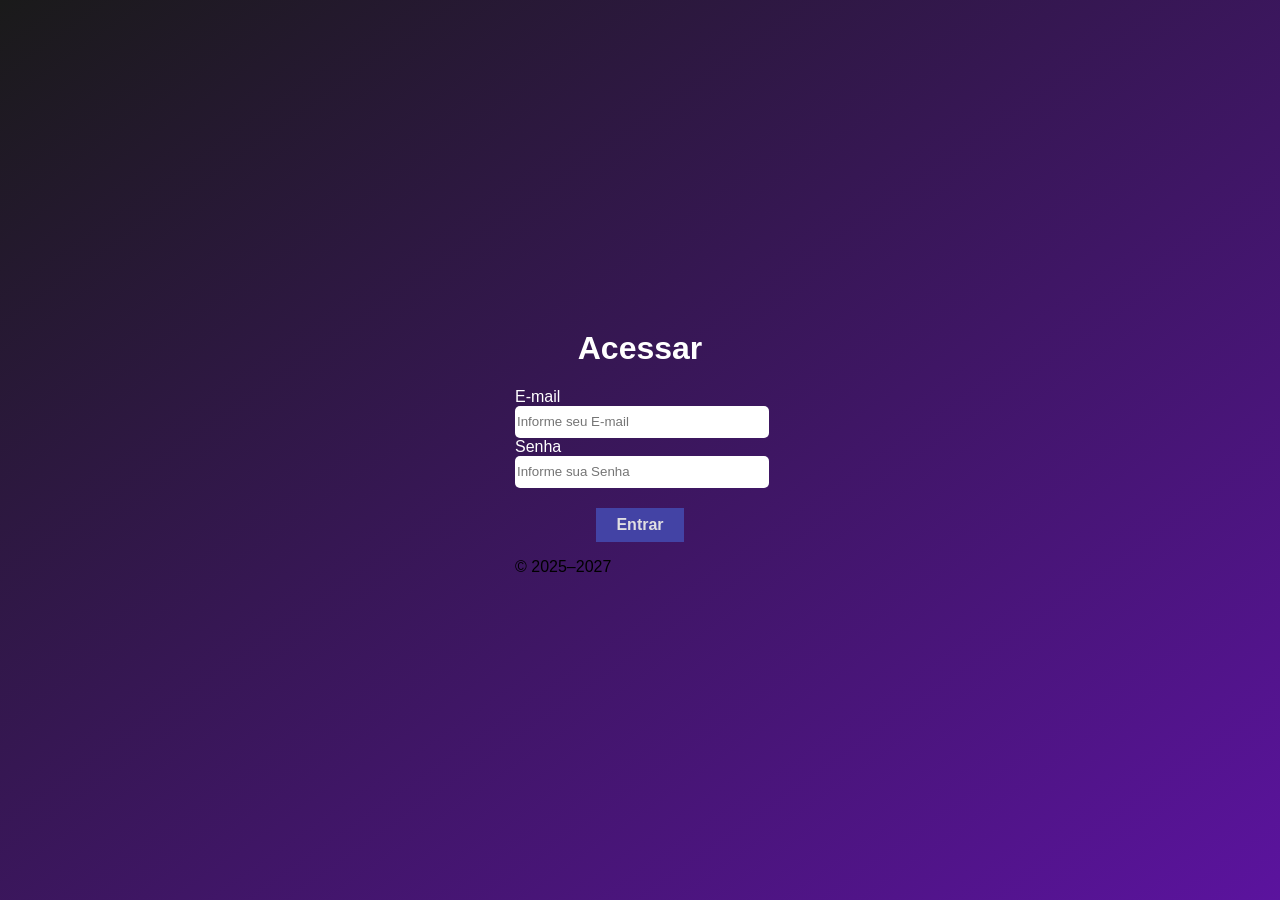
<file: index.html>
<!DOCTYPE html>
<html>
<head>
    <meta charset='utf-8'>
    <meta http-equiv='X-UA-Compatible' content='IE=edge'>
    <title>Login</title>
    <meta name='viewport' content='width=device-width, initial-scale=1'>
    <link rel='stylesheet' type='text/css' media='screen' href='style.css'>
</head>
<body>
    <main id="login">
        <form class="form">
            <h1>Acessar</h1>

            <label for="loginEmail">E-mail</label>
            <input type="email" id="loginEmail" placeholder="Informe seu E-mail">

            <label for="loginSenha">Senha</label>
            <input type="password" id="loginSenha" placeholder="Informe sua Senha">

            <!-- Botão para fazer o login -->
            <button class="w-100 btn btn-lg btn-primary" type="button" onclick="acessar()">Entrar</button>

            <p class="mt-5 mb-3 text-muted">&copy; 2025–2027</p>
        </form>
    </main>

    <script src="main.js"></script>
</body>
</html>
</file>
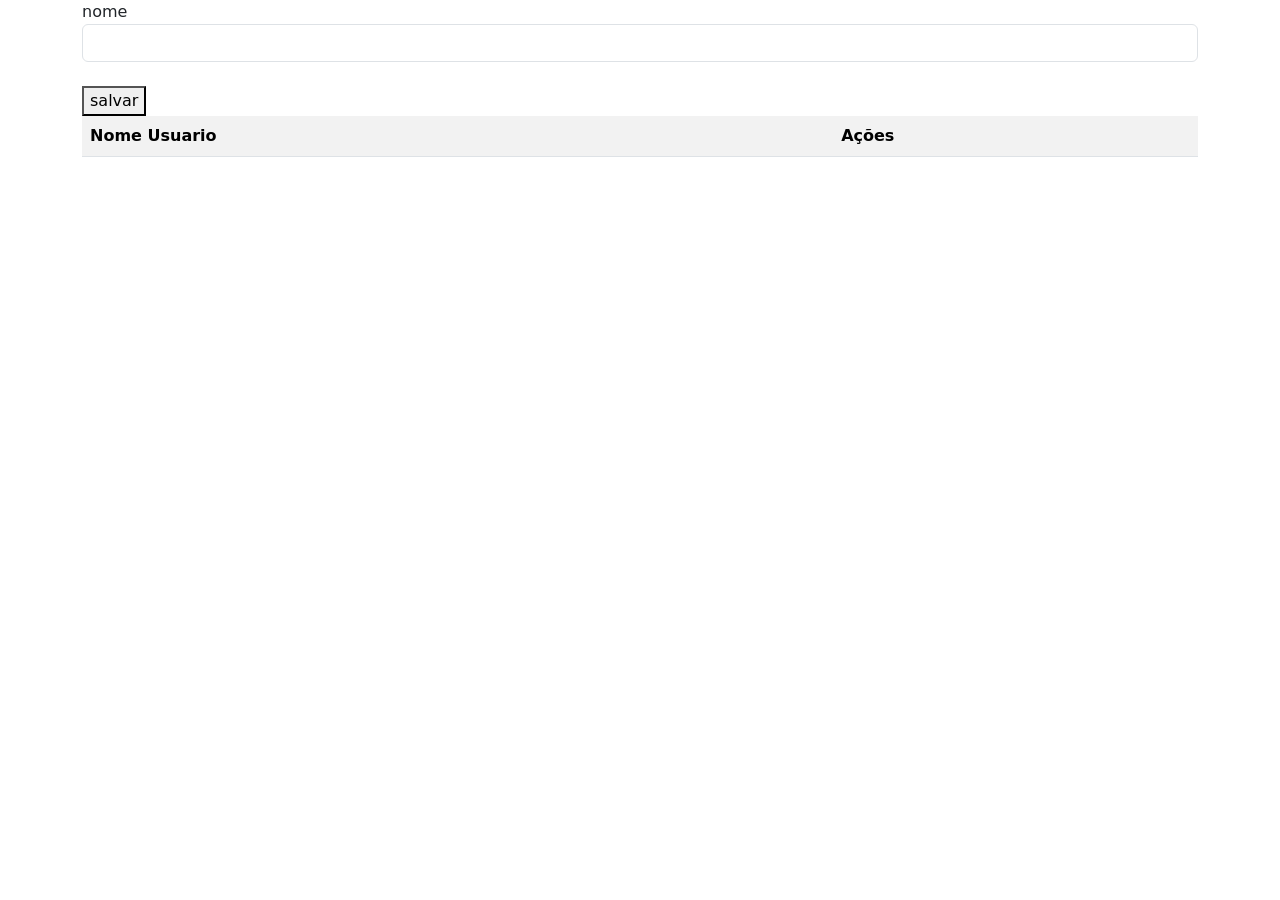
<file: cadastro.html>
<!DOCTYPE html>
<html lang="pt-BR">
<head>
    <meta charset='utf-8'>
    <meta name='viewport' content='width=device-width, initial-scale=1'>
    <title>Cadastro</title>
    <link rel="canonical" href="https://getbootstrap.com/docs/5.0/examples/sign-in/">
    <link href="https://cdn.jsdelivr.net/npm/bootstrap@5.3.8/dist/css/bootstrap.min.css" rel="stylesheet" integrity="sha384-sRIl4kxILFvY47J16cr9ZwB07vP4J8+LH7qKQnuqkuIAvNWLzeN8tE5YBujZqJLB" crossorigin="anonymous">
</head>
<body>
    <div class="container">
        <label for="">nome</label>
        <input type="text" class="form-control" id="nomeUser">
        <br>
        <button class="bnt bnt-primary" type="button" onclick="salvarUser()">salvar</button>
    </div>

    <div class="container">
        <table class="table table-striped" id="tabela">
            <tr>
                <th>Nome Usuario</th>
                <th>Ações</th>
            </tr>
        </table>
    </div>
    <script src="main.js"></script>
</body>
</html>
</file>
<file: style.css>
body{
    background-image: linear-gradient(to bottom right, rgb(26, 26, 26), rgb(91, 19, 158));
    padding: 0;
    margin:0;
}
.form{
    padding: 40px;
    width: 250px;
}
.form h1{
    font-family: Verdana, Geneva, Tahoma, sans-serif;
    color: white;
    text-align: center;
}
.form label{
    font-family: Verdana, Geneva, Tahoma, sans-serif;
    color: white;
}
.form input{
    width: 250px;
    height: 30px;
    border-radius: 5px;
    border: none;
}
.form button{
    margin: 0 auto;
    width: 35%;
    border: none;
    padding: 8px;
    background-color: rgb(67, 67, 165);
    color: rgb(224, 223, 226);
    font-size: 16px;
    font-weight: bolder;
    display: block;
    margin-top: 20px;
    
}
#login{
    display: flex;
    align-items: center;
    justify-content: center;
    height: 100vh;
    font-family: Verdana, Geneva, Tahoma, sans-serif;

}
</file>
